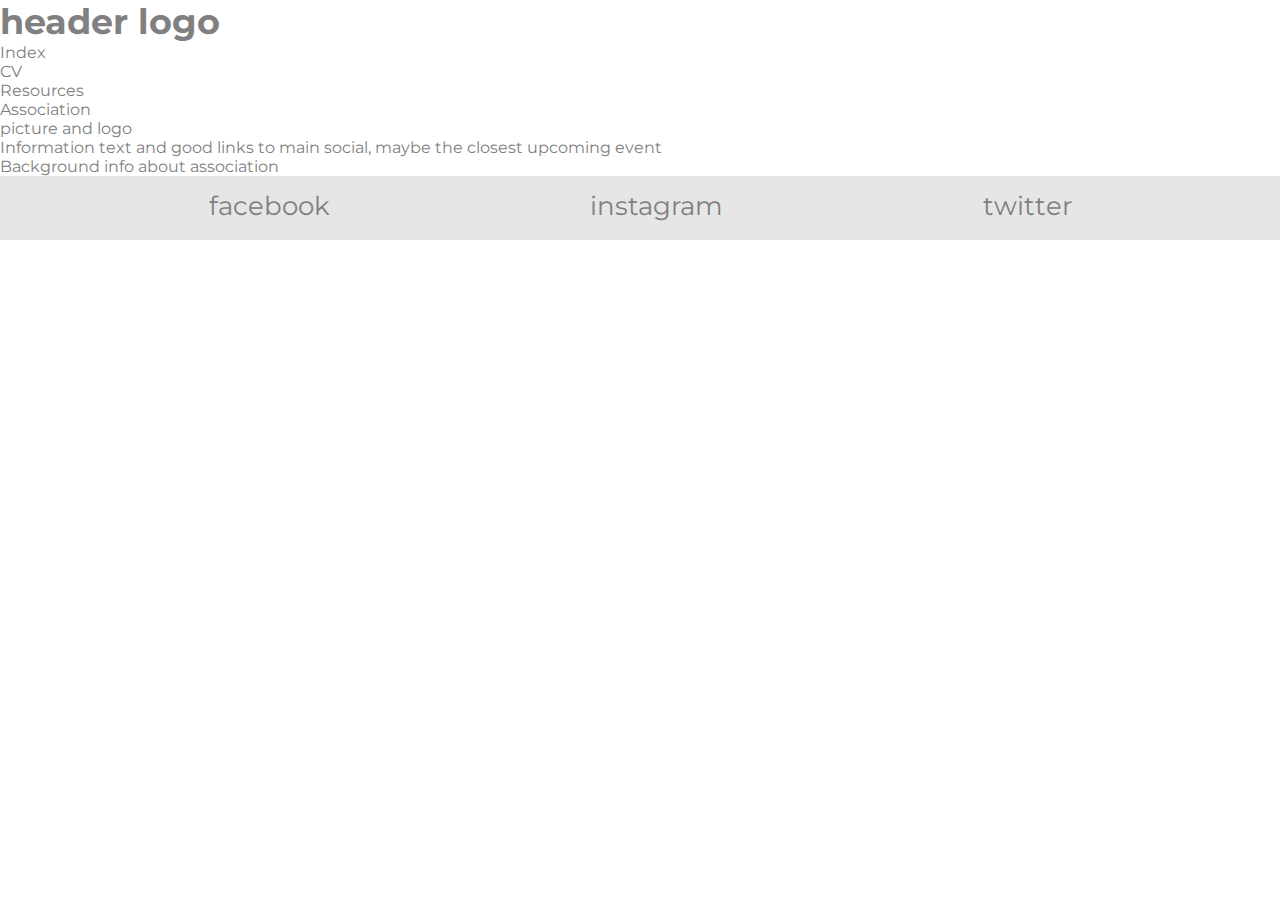
<file: association.html>
<!DOCTYPE html>
<html lang="en">
  <head>
    <meta charset= "UTF-8">
    <meta name="description" content="Medical biologist students association at Linköping University">
    <meta name= "viewport" content= "width=device-width, intial-scale=1.0">
    <meta name="author" content="Mikaela Källberg">
    <meta name="keywords" content="liu, linköping university, medical faculty, med school">
    <link rel="stylesheet" href="assets/css/style.css">
    <title></title>
  </head>
  <body>
      <!--Header will float to the left-->
    <header>
        <a href="index.html" class="logo">
        <h1>header logo</h1>
          </a>
          <!--navigation will float to the right-->
          <nav>
            <ul>
                <li>
                    <a href="index.html">Index</a>
                </li>
                <li>
                    <a href="cv.html">CV</a>
                </li>
                <li>
                    <a href="coding-resources.html">Resources</a>
                </li>
                <li>
                    <a href="association.html">Association</a>
                </li>
            </ul>
        </nav>
    </header>
    <!--picture and logo will span entire screen under header-->
    <section>
      <div class="picture-association">picture and logo</div>
    </section>
    <!--this section will float left-->
    <section class="background">
        <div>Information text and good links to main social, maybe the closest upcoming event</div>
    </section>
    <!--this section will float right-->
    <section class="know">
        <div>
            Background info about association
        </div>
    </section>
    <footer class="footer">
      <ul class="social">
        <li>facebook</li>
        <li>instagram</li>
        <li>twitter</li>
      </ul>
    </footer>
  </body>
</html>
</file>
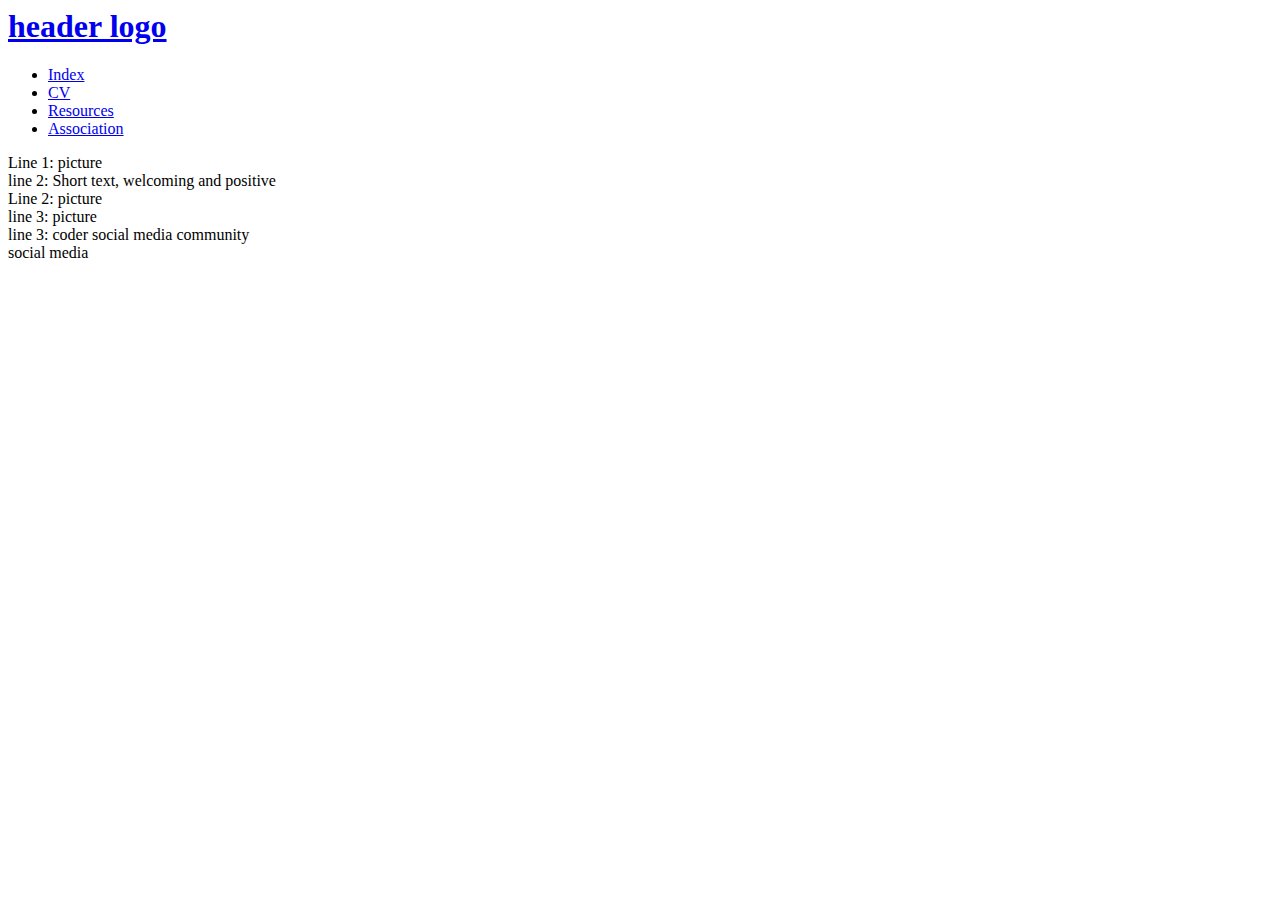
<file: coding-resources.html>
<html>
  <head>
    <meta charset= "UTF-8">
    <meta name="description" content="Guide for future coders">
    <meta name= "viewport" content= "width=device-width, intial-scale=1.0">
    <meta name="author" content="Mikaela Källberg">
    <meta name="keywords" content="coder, coding, software development, start coding, programmer">
    <title></title>
  </head>
  <body>
    <header>
        <a href="coding-resources.html">
            <h1>header logo</h1>
          </a>
          <nav>
            <ul>
                <li>
                    <a href="index.html">Index</a>
                </li>
                <li>
                    <a href="cv.html">CV</a>
                </li>
                <li>
                    <a href="coding-resources.html">Resources</a>
                </li>
                <li>
                    <a href="association.html">Association</a>
                </li>
            </ul>
        </nav>
    </header>
    <section>
      <div>Line 1: picture</div>
    </section>
    <section>
        <div>line 2: Short text, welcoming and positive</div>
    </section>
    <section>
        <div>
         Line 2: picture
        </div>
    </section>
    <section>
        <div>line 3: picture</div>
    </section>
    <section>
        <div>line 3: coder social media community</div>
    </section>
    <footer>social media</footer>
  </body>
</html>
</file>
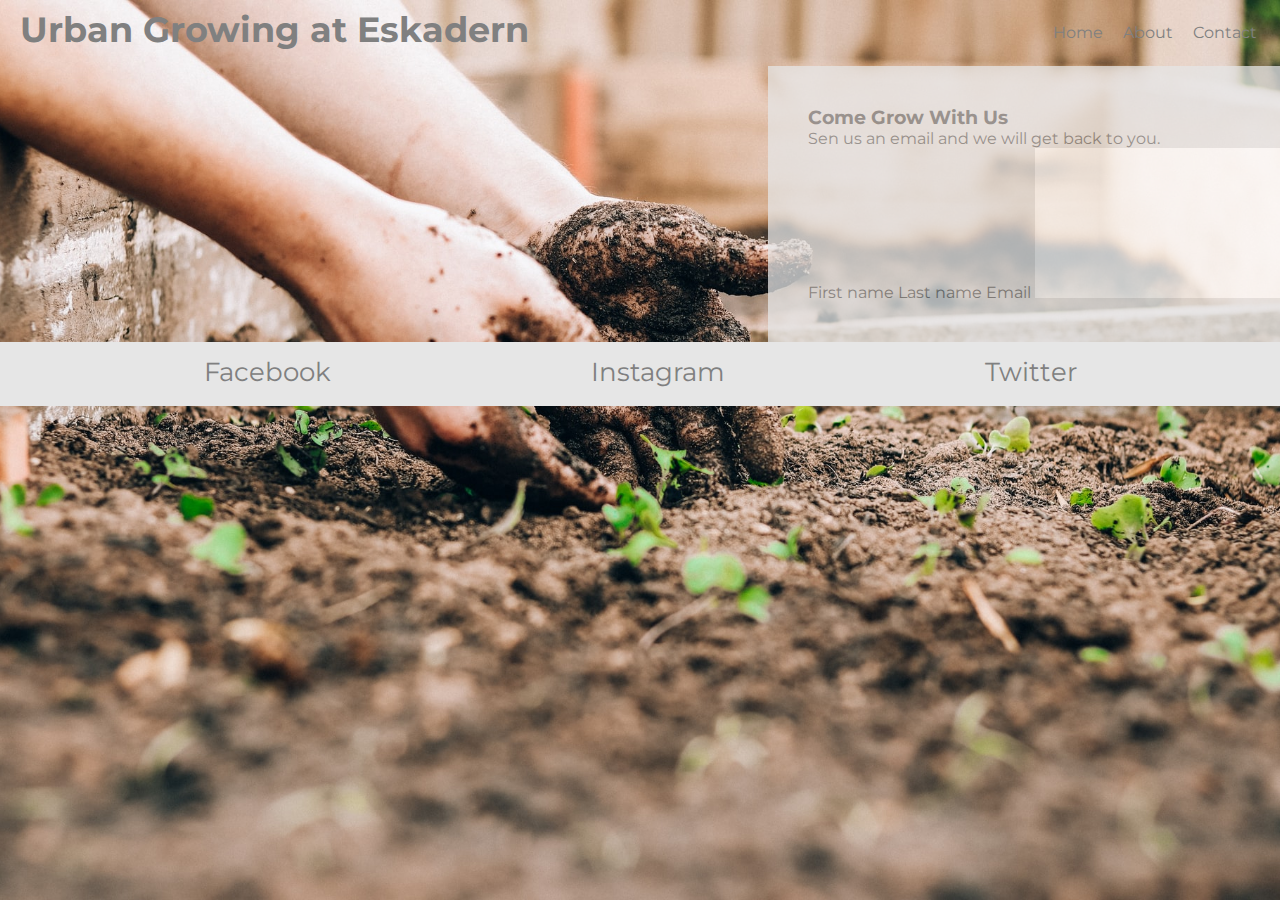
<file: contact.html>
<!DOCTYPE html>
<html lang="en">
  <head>
    <meta charset= "UTF-8">
    <meta name="description" content="urban growing society">
    <meta name= "viewport" content= "width=device-width, intial-scale=1.0">
    <meta name="author" content="mikaela källberg">
    <meta name="keywords" content="urban odling, trädgård, plantering, kolonilott, odla ">
    <link rel="stylesheet" href="assets/css/style.css">
    <title></title>
</head>
  <body id="background-image">
      <!--Header and nav-->
      <header>
        <a href="index.html" id="logo">
        <h1 class="padding">Urban Growing at Eskadern</h1>
          </a>
          <!--navigation bar-->
          <nav>
            <ul id="menu" >
                <li>
                    <a href="index.html">Home</a>
                </li>
                <li>
                    <a href="about.html">About</a>
                </li>
                <li>
                    <a href="contact.html">Contact</a>
                </li>
            </ul>
        </nav>
    </header>
    <!--Contact form with background image-->
    <form action="" method="post" id="contact-form">
      <h3>Come Grow With Us</h3>
      <p>Sen us an email and we will get back to you.</p>
      <label for="fname" value="firstname">First name</label>
      <input type="text" id="fname" required>
      <label for="lname" value="lastname">Last name</label>
      <input type="text" id="lname" required>
      <label for="email">Email</label>
      <input type="email" id="email" required>
      <label for="message"></label>
      <textarea name="message" id="message" cols="30" rows="10"></textarea>

      <input type="submit" value="Send">
    </form>
   
    <footer>
      <ul class="social">
        <li><a href="https://facebook.com/" target="_blank" rel="noopener noreferrer" area-label="Come join us on Facebook"><!--<i class="fab fa-facebook"></i>-->Facebook</a></li>
        <li><a href="https://instagram.com/" target="_blank" rel="noopener noreferrer" area-label="Come join us on Instagram"><!--<i class="fab fa-instagram"></i>-->Instagram</a></li>
        <li><a href="https://twitter.com/?lang=en" target="_blank" rel="noopener noreferrer" area-label="Come join us on Twitter"><!--<i class="fab fa-twitter"></i>-->Twitter</a></li>
      </ul>
    </footer>
  </body>
</html>
</file>
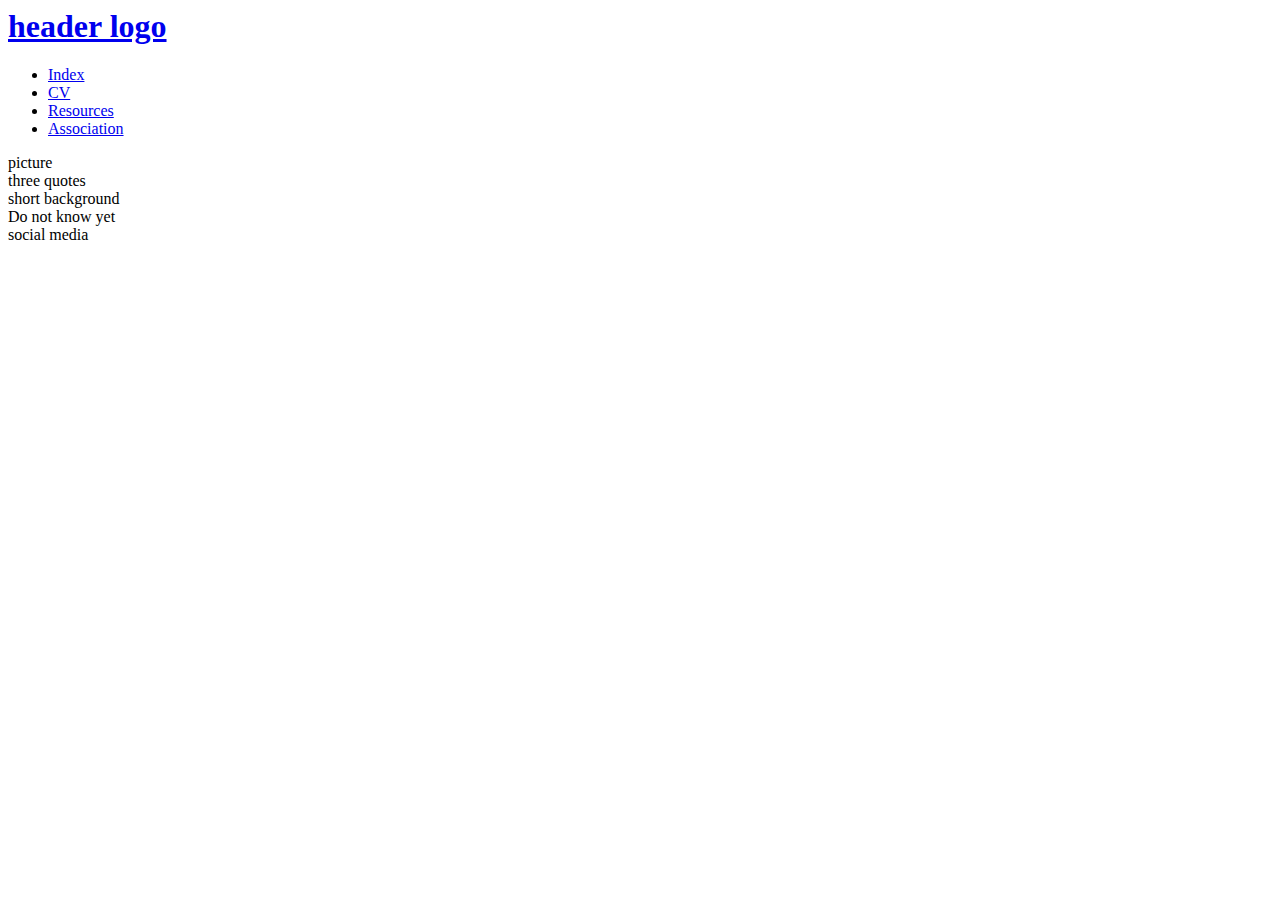
<file: cv.html>
<html>
  <head>
    <meta charset= "UTF-8">
    <meta name="description" content="My CV">
    <meta name= "viewport" content= "width=device-width, intial-scale=1.0">
    <meta name="author" content="Mikaela Källberg">
    <meta name="keywords" content="coder, coding, software development, programmer">
    <title></title>
  </head>
  <body>
      <header>
          <a href="cv.html">
            <h1>header logo</h1>
          </a>
          <nav>
            <ul>
                <li>
                    <a href="index.html">Index</a>
                </li>
                <li>
                    <a href="cv.html">CV</a>
                </li>
                <li>
                    <a href="coding-resources.html">Resources</a>
                </li>
                <li>
                    <a href="association.html">Association</a>
                </li>
            </ul>
        </nav>
      </header>
      <section>
        <div>picture</div>
      </section>
      <section>
        <div>three quotes</div>
      </section>
      <section>
          <div>short background</div>
      </section>
      <section>
          <div>
              Do not know yet
          </div>
      </section>
      <footer>social media</footer>
   
  </body>
</html>
</file>
<file: assets/css/style.css>
@import url('https://fonts.googleapis.com/css2?family=M+PLUS+1:wght@200&family=Montserrat:wght@300&display=swap');


/*aknowledgment:love running-walkthrou project*/
*{
    margin: 0;
    padding: 0;
    border: none;
    box-sizing: border-box;
}

/*sticky footer acknowledgment https://css-tricks.com/couple-takes-sticky-footer/*/
.content{
    flex: 1 0 auto;
}
html, body{
    height: 100%;
}
/*Header styling*/

body{
    font-family: montserrat, sans-serif;
    color: #808080;
    display: flex; /*sticky footer acknowledgment*/
    flex-direction: column; /*sticky footer acknowledgment*/
}

h1, h2{
    font-family: m plus 1, sans-serif;
    font-size: 220%;
}

p{
    text-align: left;
}

#logo{
    float: left;
    margin-left: 20px;
}

#logo, #menu{
    line-height: 60px;
}

#menu{
    float: right;
    padding: 3px;
}

#menu > li{
    float: left;
    margin-right: 20px;
    list-style-type: none;
}

#menu, a{
    text-decoration: none;
    color: inherit;
}

a:hover{
    box-shadow: 0 0 5px #798679;
}

/*Index page*/
/*header image*/

#header-image{
    overflow: hidden;
    clear: both;
    padding-top: 5px;
    height: 400px;
}

/*What is growing now*/

#growing{
    height: 200px;
    padding: 6px 40px 0;
}

.center-text{
    text-align: center;
}

#tulip{
    float: left;
    width: 33%;
    height: 300px;
    padding-top: 20px;
    text-align: end;
}

#buds{
    float: right;
    width: 33%;
    height: 300px;
    padding-top: 20px;
}

#spring-crocus{
    float: left;
    width: 34%;
    height: 300px;
    padding-top: 20px;
    margin: 0 auto;
}

.text-align-image{
    width: 60%;
    float: left;
    margin: 0 1%;
}

#contact-us-index {
    clear: both;
    text-align: center;
    padding: 0 1%;
    margin-top: 5vh;
}

/*About page*/

#about-us{
    clear: both;
    height: 40px;
    text-align: center;
    padding: 3%;
    margin-right: 25%;
}

#about-image-div-one {
    float: left;
    clear: both;
    float: left;
    width: 25%;
    padding: 2%;
}

#img-one{
    width: 100%;
    height: 100%;
}

#about-text-div-one{
    float: left;
    width: 33%;
    padding-top: 20px;
    margin: 0 auto;
    padding: 1%;
    margin-top: 20px;
}

#about-image-div-two{
    float: right;
    width: 35%;
    padding-top: 2px;
    margin: 0 40px;
    position: relative;
}

#img-two{
    width: 100%;
    height: 100%;
    float: left;
}

#contact-us-about{
    clear: both;
    text-align: center;
    padding: 0 1%;
    margin-top: 68vh;
}

/*Contact page*/
#background-image{
    clear: both;
    background-image: url(../images/sandie-clarke-q13Zq1Jufks-unsplash.jpg);
    width: 100%;
    height: 100%;
    overflow: hidden;
    background-repeat: none;
    background-size: cover;
    background-position: center;
}

#contact-form{
    margin-left: 60%;
    padding: 40px;
    width: 100%;
    background-color: #e6e6e6;
    opacity: 0.75;
    display: table-caption;
}

#button{
    border: none;
    font-size: 100%;
}

#button:hover{
    box-shadow: 0 0 5px #798679;
}

.title{
    float: left;
    display: contents;
}

#fname, #lname, #email{
    float: right;
}

/*404 page*/

#error-page{
    text-align: center;
    padding: 10%;
    margin-left: 20%;
}

/*footer styling*/

footer{
    line-height: 60px;
}

/*sticky footer acknowledgment https://css-tricks.com/couple-takes-sticky-footer/*/
.footer{
    flex-shrink: 0;
}

.social {
    text-align: center;
    color: inherit;
    background-color: #e6e6e6;
    height: fit-content;
}

.social > li{
    display: inline;
    margin: 10%;
    font-size: 26px;
}

/*Media queries*/

/* For larger to medium screens siz from 1150px width*/
@media screen and (max-width: 1150px) {
    /*Index page*/
    #header-image{
        height: 350px;
    }
    
    #growing{
        display: inline;
    }

    .center-text{
        padding: 30px 0;
        margin: 0;
    }

    #tulip {
        float: none;
        width: 80%;
        margin-left: 10%;
        margin-bottom: 15%;
    }

    #buds {
        clear: none;
        width: 80%;
        float: none;
        padding: 0;
        margin: 10%;
    }

    #spring-crocus {
        float: none;
        width: 80%;
        padding-top: 20px;
        margin-bottom: 4%;
    }

    /*About page*/
    .section-one{
        display: inline-grid;
    }

    #about-us {
        margin-right: 5%;
        padding-bottom: 10%;
    }

    #about-image-div-one {
        width: 45%;
    }

    #about-text-div-one {
        width: 45%;
        padding-top: 20px;
        margin: -66% 48%;
        float: right;
    }

    #about-image-div-two {
        width: 80%;
        margin: 0 20px;
    }

    #contact-us-about {
        margin-top: 3vh;
    }
}
/*For medium screen from 700px wide and down*/
@media screen and (max-width: 700px) {
    #menu{
        clear: left;
        float: left;
        margin-left: 20px;
        margin-bottom: 20px;
        line-height: 25px;
    }

    #logo{
        font-size: 13px;
    }

    /*Index page*/

    .center-text{
        font-size: 28px;
    }

    #tulip{
        margin-bottom: 0;
    }

    #buds{
        margin: 0 10%;
        margin-bottom: -6%;
    }

    #spring_crocus{
        margin-top: 12%;
        margin-left: 10%;
        margin-bottom: -25%;
        height: 0;
    }

    #contact-us-index{
        margin-top: 1vh;
    }

    /*About us page*/
    #about-image-div-one {
        width: 90%;
        margin-top: 8%;
        margin-left: 3%;
    }

    #about-text-div-one {
        width: 89%;
        margin: 0;
        padding: 1%;
        float: none;
        margin-left: 5%;
    }
    
    #about-image-div-two {
        margin: 0 37px;
    }

    /*Contact page*/
    #contact-form {
        margin-left: 13%;
    }
}
/* For very small screens 420px and down*/
@media screen and (max-width: 420px){
    /*Content on all pages*/
    h2{
        font-size: 20px;
    }

    #logo{
        margin-left: 2px;
        font-size: 12px;
    }

    #menu{
        margin-left: 10px;
        margin-bottom: 10px;
        font-size: 17px;
    }

    #contact-us-index{
        padding: 4% 1%;
        font-size: 8px;
    }
    
    .footer{
        margin-top: 20%;
    }
    /*Index page*/
    #header-image{
        height: 81px;
    }
    
    #img-header{
        width: 100%;
        height: 100%;
    }

    .center-text{
        font-size: 18px;
    }
    
    #tulip{
        width: 97%;
        height: 22%;
        margin-left: 1%;
    }

    #buds{
        width: 97%;
        height: 20%;
        margin-left: 1%;
        margin-top: 10%;
        margin-bottom: 0;
    }

    #spring-crocus{
        width: 97%;
        height: 16%;
        margin-left: 1%;
    }

    p{
        font-size: 12px;
    }

    /*About us page*/
    .section-one {
        width: 90%;
        height: 200px;
        margin: 0 4%;
    }

    #about-us {
        padding: 0;
        margin: 0;
        padding-top: 4%;
    }
    
    #img-one {
        margin-left: 7%;
    }

    #img-two {
        width: 113%;
        height: 80%;
        margin-top: 6%;
        margin-left: 0;
    }

    #about-text-div-one {
        margin-left: 9%;
    }

    #contact-us-about{
        margin-top: 230%;
    }

    /*Contact page*/
    .title{
        text-align: inherit;
    }

    #contact-form{
        margin: 0 4%;
    }
}
/*For very small screens 370px and down*/
@media screen and (max-width: 370px){
    /*Header content on all pages*/
    #logo{
    margin-left: 10%;
    font-size: 9px;
    }

    #menu{
        line-height: 10px;
        font-size: 13px;
        margin-left: 57px;
    }

    /*Index page*/
    #growing{
        padding: 6px 6px 0;
    }

    .center-text{
        font-size: 17px;
    }

    /*About page*/
    #about-us{
        font-size: 17px;
    }

    #about-image-div-one{
        margin-top: 4%;
        margin-left: 0;
    }

    #about-text-div-one {
        margin-top: 4%;
        margin-left: 7%;
    }

    #about-image-div-two{
        margin-top: 10%;
        margin-left: 5%;
    }

    #contact-us-about{
        font-size: 8px;
        margin-top: 250%;
    }
}
/*For very small screens 300px and down*/
@media screen and (max-width: 300px){
    /*Content on all pages*/
    #logo {
        font-size: 7px;
    }

    /*Index page*/
    .center-text{
        padding: 15px 0;
    }

    /*About page*/
    #contact-us-about {
        margin-top: 265%;
    }

    /*Contact page*/
    #contact-form {
        padding: 19px;
        margin: 8% 1%;
    }

}
</file>
